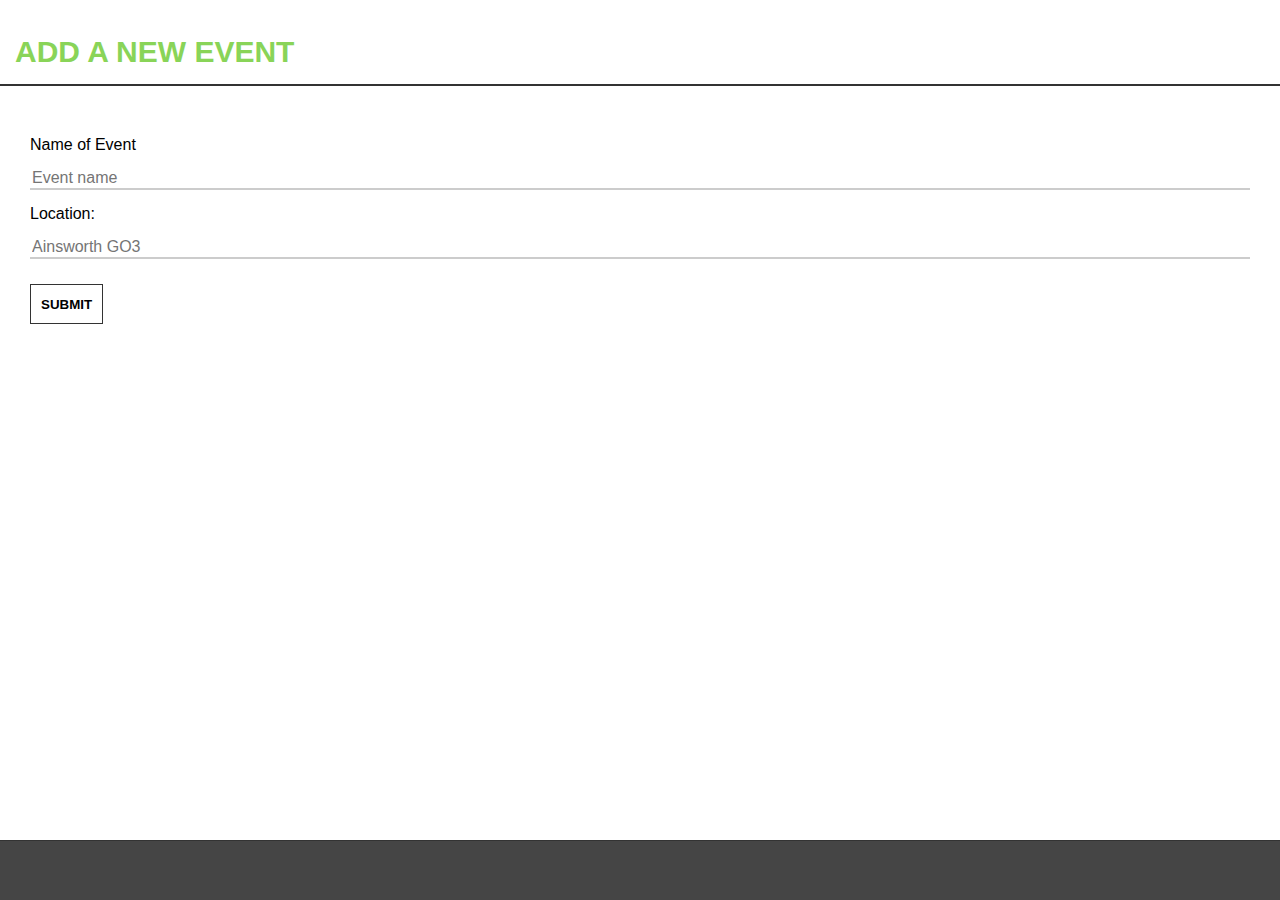
<file: templates/newevent.html>
<!DOCTYPE html>
<html>
  <head>
    <meta charset="utf-8">
    <meta name="viewport" content="width=device-width, initial-scale=1">
    <title>ArcScan</title>
    <link rel="shortcut icon" type="image/gif" href="images/cutefavicon.gif">
    <link rel="stylesheet" href="style/dash.css">
    <link rel="stylesheet" href="https://use.fontawesome.com/releases/v5.1.0/css/all.css" integrity="sha384-lKuwvrZot6UHsBSfcMvOkWwlCMgc0TaWr+30HWe3a4ltaBwTZhyTEggF5tJv8tbt" crossorigin="anonymous">
  <style>
    * {
  box-sizing: border-box;
}

body {
  margin:0;
  background-color: white;
  font-family:ProximaNova-Black,"Helvetica Neue",Helvetica,Arial,sans-serif;

}

#main {
  min-height: calc(100%);
  background: white;
  position: absolute;
  width: 100%;
}

h1 {
  border-bottom: 2px solid #333;
  font-size: 30px;
  padding: 15px;
  color:#89D458;
  text-transform: uppercase;
}

#studash-title input[type=text], select {
  font-size: 40px;
  border: none;
  letter-spacing: 20px;
  width: 100%;
  text-align: center;
  font-weight: bold;
  text-transform: uppercase;
  font-family:ProximaNova-Black,"Helvetica Neue",Helvetica,Arial,sans-serif;
}

input[type="submit"]{
  background-color:white;
  border: 1px solid #333;
  margin-top: 10px;
  height: 40px;
  font-weight: bold;
  box-shadow:none;
  border-radius: 0px;
  padding: 10px;
  vertical-align: center;
  text-transform:uppercase;
  transition: all 0.5s ease-in-out;
  -moz-transition: all 0.5s ease-in-out;
  -webkit-transition: all 0.5s ease-in-out;
}

input[type="submit"]:focus {
  border: 1px solid #333;
  background: #333;
  color: white;
  outline: none;
}

#studash-title input[type=text]:focus {
    text-transform: uppercase;
    border:none;
    box-sizing: border-box;
    outline:none;
    transition: all 0.5s ease-in-out;
    -moz-transition: all 0.5s ease-in-out;
    -webkit-transition: all 0.5s ease-in-out;
  }


#studash-title {
  position: absolute;'
  color:#89D458;
  border:none;
  text-align: center;
  font-size: 40px;
  width: 100%;
  top: 20%;
}
#studash-title h1 {
  color:#89D458;
  border:none;
  font-size: 40px;
}


.event-container {
  padding: 10px;
  border-bottom: 1px dashed #333;
  background: #333;
}

#event-wrap {
  padding: 5px 15px 5px 15px;
}

.event-name {
  font-weight:bold;
  font-size: 18px;
  width: 70%;
  color:#89D458;

}


.event-time {
  font-size: 10px;
  width: 30%;
  margin-top: 5px;
  text-transform:uppercase;
  color: #D3D3D3;
}

#footer {
  position: fixed;
  bottom: 0px;
  height: 60px;
  border-top: 1px solid #333;
  width: 100%;
  overflow: hidden;
  text-align: center;
  background-color: #454545;
}

/* navigation hover effect and style */
nav a:link{
    width: 30%;
    text-align: center;
    text-transform:uppercase;
    display:inline-block;
    color:#89D458;
    transition: all 0.2s ease-in-out;
    -moz-transition: all 0.2s ease-in-out; /*this works in firefox*/
    -webkit-transition: all 0.2s ease-in-out; /*this works in chrome*/
    padding:15px 50px 0px 50px;
    letter-spacing:2px;
  border:2px solid transparent;
}


nav a:visited {
    color:#89D458;
}

#new-event-wrap {
  padding: 30px;
}
#new-event-wrap input[type=text], select, #new-event-wrap input[type=time], #new-event-wrap input[type=date] {
  outline: none;
  border: none;
  width: 100%;
  padding-top: 15px;
  display: inline-block;
  font-size:16px;
  border:none;
  line-height:18px;
  border-bottom: 2px solid #ccc;
  box-sizing: border-box;
  transition: all 0.5s ease-in-out;
  -moz-transition: all 0.5s ease-in-out;
  -webkit-transition: all 0.5s ease-in-out;
  margin-bottom: 15px;
}

  </style>
  </head>

  <body>

  <div id="main">
    <div id="header">
      <h1>Add a new event</h1>
    </div>
    <div id="new-event-wrap">
      <form METHOD = "POST">
          <label> Name of Event</label><br>
          <input name="name" type="text" placeholder="Event name">
          <br>
          <!--
          <label> Time: </label> <br>
          <input name="starttime" type="text" placeholder="00:00:AM">
          <br>

          <label> Date: </label><br>
          <input name="date" type="date" placeholder="dd/mm/yy">
          -->
          <label> Location: </label><br>
          <input name="location" type="text" placeholder="Ainsworth GO3">
          <br>
      <input type="submit" value="submit"> </input>
      </form>
    </div>
  </div>

  <div id="footer">
    <nav>
    <a href="profSoc.html"> <i class="fas fa-user-alt"></i> </a>
    <a href="/"> <i class="fas fa-plus-circle"></i> </a>
    <a href="/"> <i class="fas fa-sign-out-alt"></i> </a>
    </nav>
  </div>
  </body>
</html>
</file>
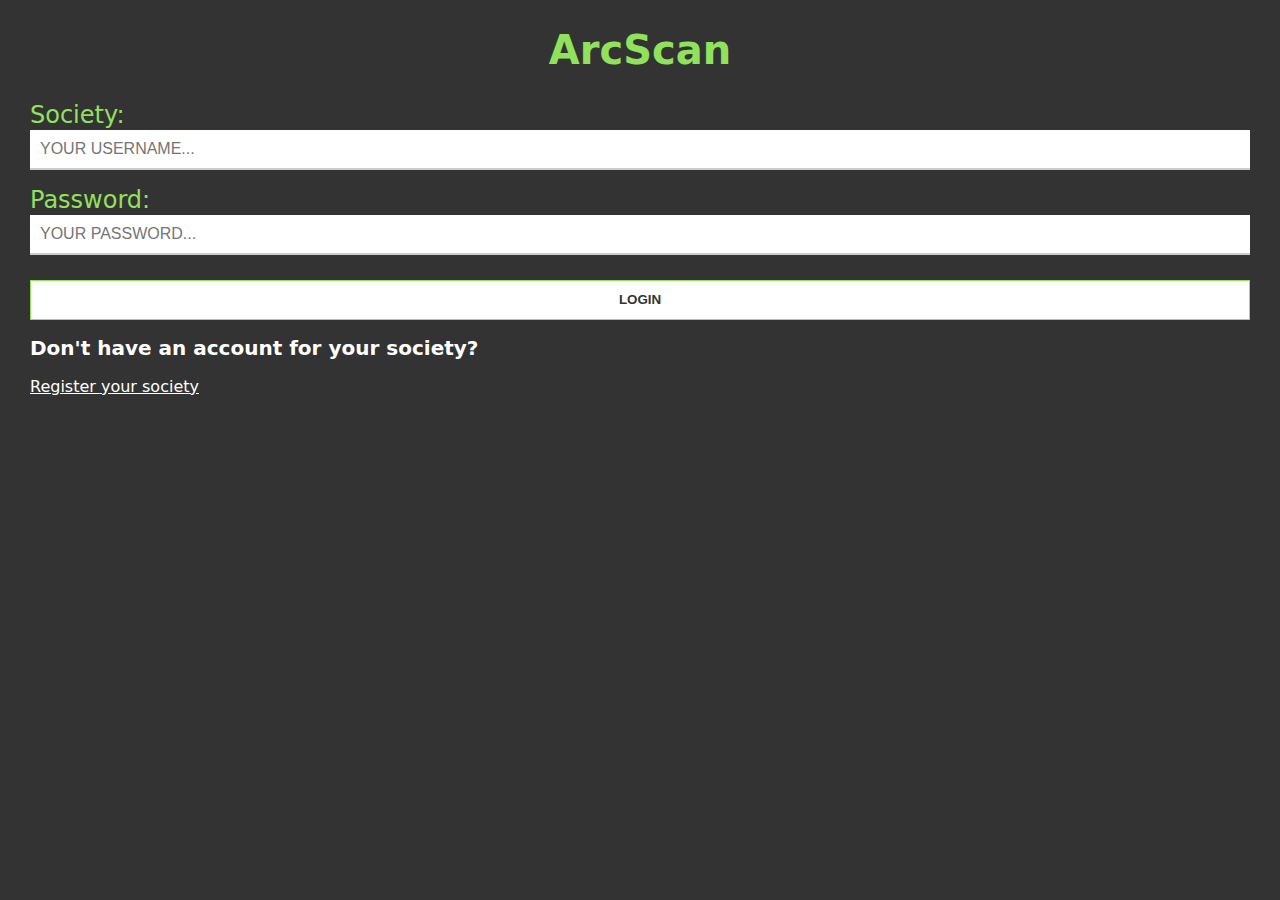
<file: templates/soclogin.html>
<!DOCTYPE html>
<html>
  <head>
    <meta charset="utf-8">
    <meta name="viewport" content="width=device-width, initial-scale=1">
    <title>ArcScan</title>
    <link rel="shortcut icon" type="image/gif" href="images/cutefavicon.gif">
    <link rel="stylesheet" href="style/style.css">
    <link rel="stylesheet" href="https://use.fontawesome.com/releases/v5.1.0/css/all.css" integrity="sha384-lKuwvrZot6UHsBSfcMvOkWwlCMgc0TaWr+30HWe3a4ltaBwTZhyTEggF5tJv8tbt" crossorigin="anonymous">
    <style>
  * {
  box-sizing: border-box;/* Includes padding and border in the element's total width and height*/
}
  body, html{
    background:#333333;
    box-sizing: border-box;
    font-family:"Lucida Grande", "Lucida Sans Unicode", "Lucida Sans", "DejaVu Sans", Verdana, sans-serif;
  }

  #wrap {
    position: absolute;
    width:calc(100% - 60px);
    top: 0px;
    color: white;
    left: 30px;
    z-index: 100;

  }

  label{
    color:#91E15C;
    font-size:24px;
    line-height: 30px;
  }

  input[type=text], select, input[type=password]{
    width: 100%;
    padding: 10px 10px;
    display: inline-block;
    font-size:16px;
    border:none;
    line-height:18px;
    border-bottom: 2px solid #ccc;
    box-sizing: border-box;
    transition: all 0.5s ease-in-out;
    -moz-transition: all 0.5s ease-in-out;
    -webkit-transition: all 0.5s ease-in-out;
    margin-bottom: 15px;
    text-transform: uppercase;
  }

  input[type=text]:focus, input[type=password]:focus{
    display: inline-block;
    text-transform: uppercase;
    line-height:18px;
    font-size:16px;
    border:none;
    border-bottom: 2px solid #3B84D1;
    box-sizing: border-box;
    outline:none;
    transition: all 0.5s ease-in-out;
    -moz-transition: all 0.5s ease-in-out;
    -webkit-transition: all 0.5s ease-in-out;
  }


  input[type="submit"]{
    background-color:white;
    width: 100%;
    border: 1px solid #91E15C ;
    margin-top: 10px;
    color:#333;
    height: 40px;
    font-weight: bold;
    box-shadow:none;
    border-radius: 0px;
    vertical-align: center;
    text-transform:uppercase;
    transition: all 0.5s ease-in-out;
    -moz-transition: all 0.5s ease-in-out;
    -webkit-transition: all 0.5s ease-in-out;
  }
    input[type="submit"]:hover{
    background-color:#91E15C;
    color: white;
    transition: all 0.5s ease-in-out;
    -moz-transition: all 0.5s ease-in-out;
    -webkit-transition: all 0.5s ease-in-out;

  }
  h1 {
    color: #91E15C;
    font-size: 40px;
    text-align: center;
  }
  h2 {
    color: white;
    font-size: 20px;
  }

  .register-botton {
    background-color: #91E15C;
    font-size: 25px;
    font-weight: bold;
    width: 100%;
  }

  </style>
  </head>

  <body>
  <div id="wrap">
    <form METHOD = "POST">
    <h1>ArcScan</h1>
    <label> Society: </label> <br>
    <input name="username" type="text" placeholder="Your username...">
    <label> Password: </label><br>
    <input name="password" type="password" placeholder="Your password...">
    <input type="submit" value="login" action="/soclogin"> </input>
    </form>

    <p></p>
    <h2>Don't have an account for your society? </h2>
    <div class="register-buttton"><a href="{{url_for('socregister')}}">Register your society </a></div>
  </div>


  </body>
</html>
</file>
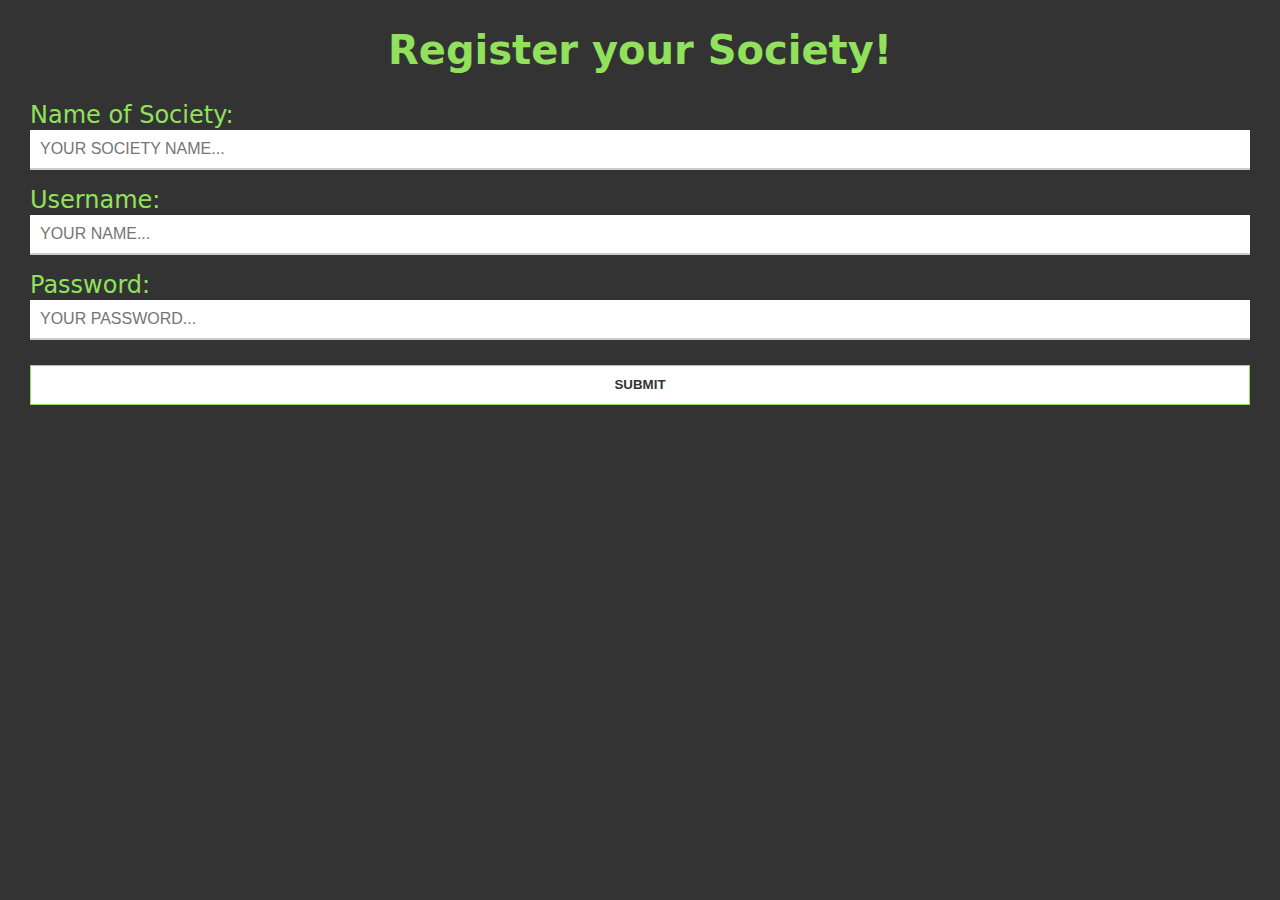
<file: templates/socregister.html>
<!DOCTYPE html>
<html>
  <head>
    <meta charset="utf-8">
    <meta name="viewport" content="width=device-width, initial-scale=1">
    <title>ArcScan</title>
    <link rel="shortcut icon" type="image/gif" href="images/cutefavicon.gif">
    <link rel="stylesheet" href="style/style.css">
    <link rel="stylesheet" href="https://use.fontawesome.com/releases/v5.1.0/css/all.css" integrity="sha384-lKuwvrZot6UHsBSfcMvOkWwlCMgc0TaWr+30HWe3a4ltaBwTZhyTEggF5tJv8tbt" crossorigin="anonymous">
  <style>
  * {
  box-sizing: border-box;/* Includes padding and border in the element's total width and height*/
}
  body, html{
    background:#333333;
    box-sizing: border-box;
    font-family:"Lucida Grande", "Lucida Sans Unicode", "Lucida Sans", "DejaVu Sans", Verdana, sans-serif;
  }

  #wrap {
    position: absolute;
    width:calc(100% - 60px);
    top: 0px;
    color: white;
    left: 30px;
    z-index: 100;

  }

  label{
    color:#91E15C;
    font-size:24px;
    line-height: 30px;
  }

  input[type=text], select, input[type=password]{
    width: 100%;
    padding: 10px 10px;
    display: inline-block;
    font-size:16px;
    border:none;
    line-height:18px;
    border-bottom: 2px solid #ccc;
    box-sizing: border-box;
    transition: all 0.5s ease-in-out;
    -moz-transition: all 0.5s ease-in-out;
    -webkit-transition: all 0.5s ease-in-out;
    margin-bottom: 15px;
    text-transform: uppercase;
  }

  input[type=text]:focus, input[type=password]:focus{
    display: inline-block;
    text-transform: uppercase;
    line-height:18px;
    font-size:16px;
    border:none;
    border-bottom: 2px solid #3B84D1;
    box-sizing: border-box;
    outline:none;
    transition: all 0.5s ease-in-out;
    -moz-transition: all 0.5s ease-in-out;
    -webkit-transition: all 0.5s ease-in-out;
  }


  input[type="submit"]{
    background-color:white;
    width: 100%;
    border: 1px solid #91E15C ;
    margin-top: 10px;
    color:#333;
    height: 40px;
    font-weight: bold;
    box-shadow:none;
    border-radius: 0px;
    vertical-align: center;
    text-transform:uppercase;
    transition: all 0.5s ease-in-out;
    -moz-transition: all 0.5s ease-in-out;
    -webkit-transition: all 0.5s ease-in-out;
  }
    input[type="submit"]:hover{
    background-color:#91E15C;
    color: white;
    transition: all 0.5s ease-in-out;
    -moz-transition: all 0.5s ease-in-out;
    -webkit-transition: all 0.5s ease-in-out;

  }
  h1 {
    color: #91E15C;
    font-size: 40px;
    text-align: center;
  }
  h2 {
    color: white;
    font-size: 20px;
  }

  .register-botton {
    background-color: #91E15C;
    font-size: 25px;
    font-weight: bold;
    width: 100%;
  }

  </style>
  </head>

  <body>
  <div id="wrap">
    <h1>Register your Society!</h1>

    <div id="form" >
    <form METHOD = "POST">

        <label> Name of Society: </label><br>
        <input name="name" type="text" placeholder="Your society name...">
        <br>
        <label> Username: </label> <br>
        <input name="username" type="text" placeholder="Your name...">
        <br>
        <label> Password: </label><br>
        <input name="password" type="password" placeholder="Your password...">
        <br>
    <input type="submit" value="submit"> </input>
    </form>
  </div>


  </body>
</html>
</file>
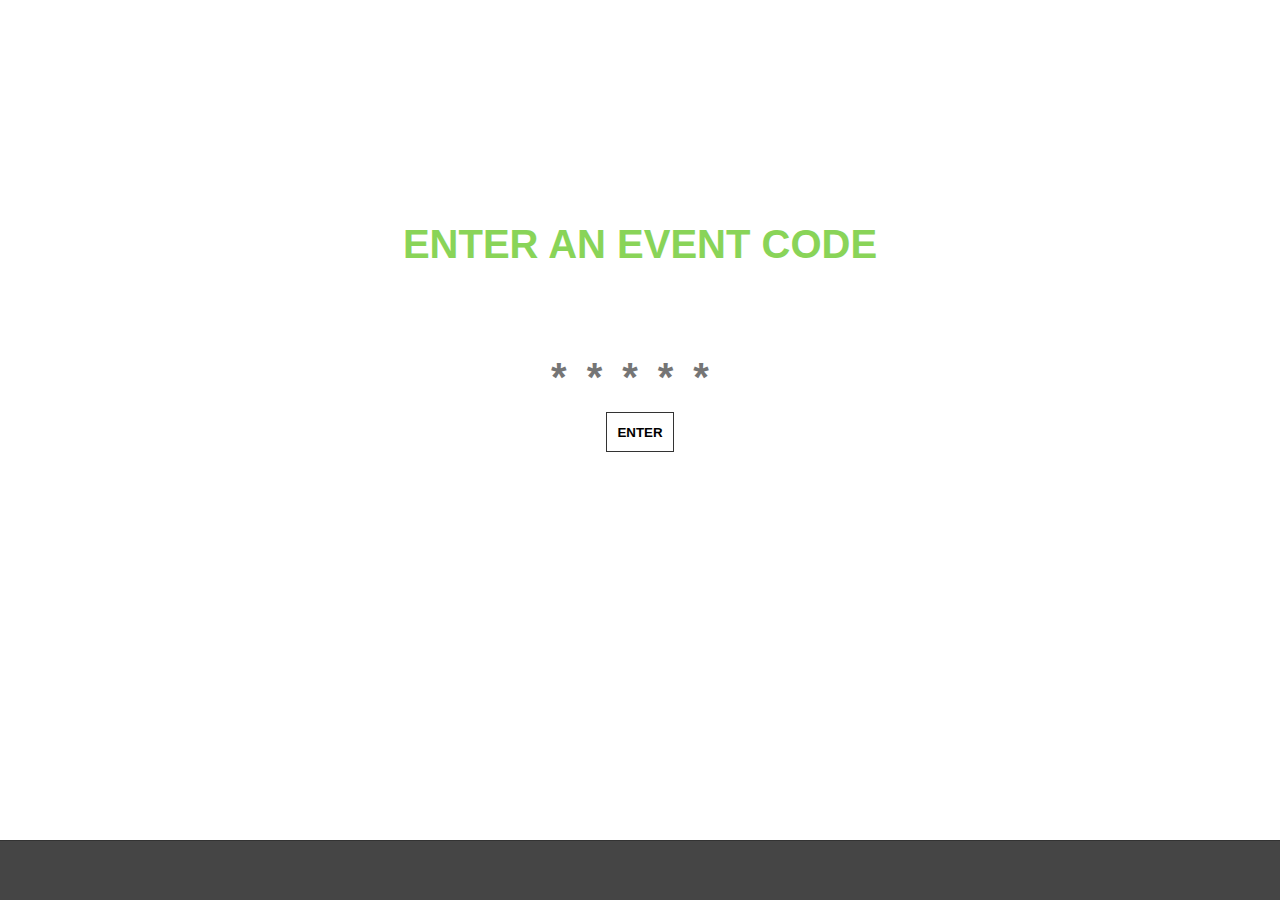
<file: templates/studash.html>
<!DOCTYPE html>
<html>
  <head>
    <meta charset="utf-8">
    <meta name="viewport" content="width=device-width, initial-scale=1">
    <title>ArcScan</title>
    <link rel="shortcut icon" type="image/gif" href="images/cutefavicon.gif">
    <link rel="stylesheet" href="style/dash.css">
    <link rel="stylesheet" href="https://use.fontawesome.com/releases/v5.1.0/css/all.css" integrity="sha384-lKuwvrZot6UHsBSfcMvOkWwlCMgc0TaWr+30HWe3a4ltaBwTZhyTEggF5tJv8tbt" crossorigin="anonymous">

  </head>

  <body>

    <div id="studash-title">
      <label> <h1>Enter an event code </h1> </label> <br>
      <input name="code" type="text" placeholder="*****">
      <input type="submit" value="enter"> </input>
    </div>
  <div id="footer">
    <nav>
    <a href="profIndv.html"> <i class="fas fa-user-alt"></i> </a>
    <a href="/"> <i class="fas fa-sign-out-alt"></i> </a>
    </nav>
  </div>
  </body>
</html>
</file>
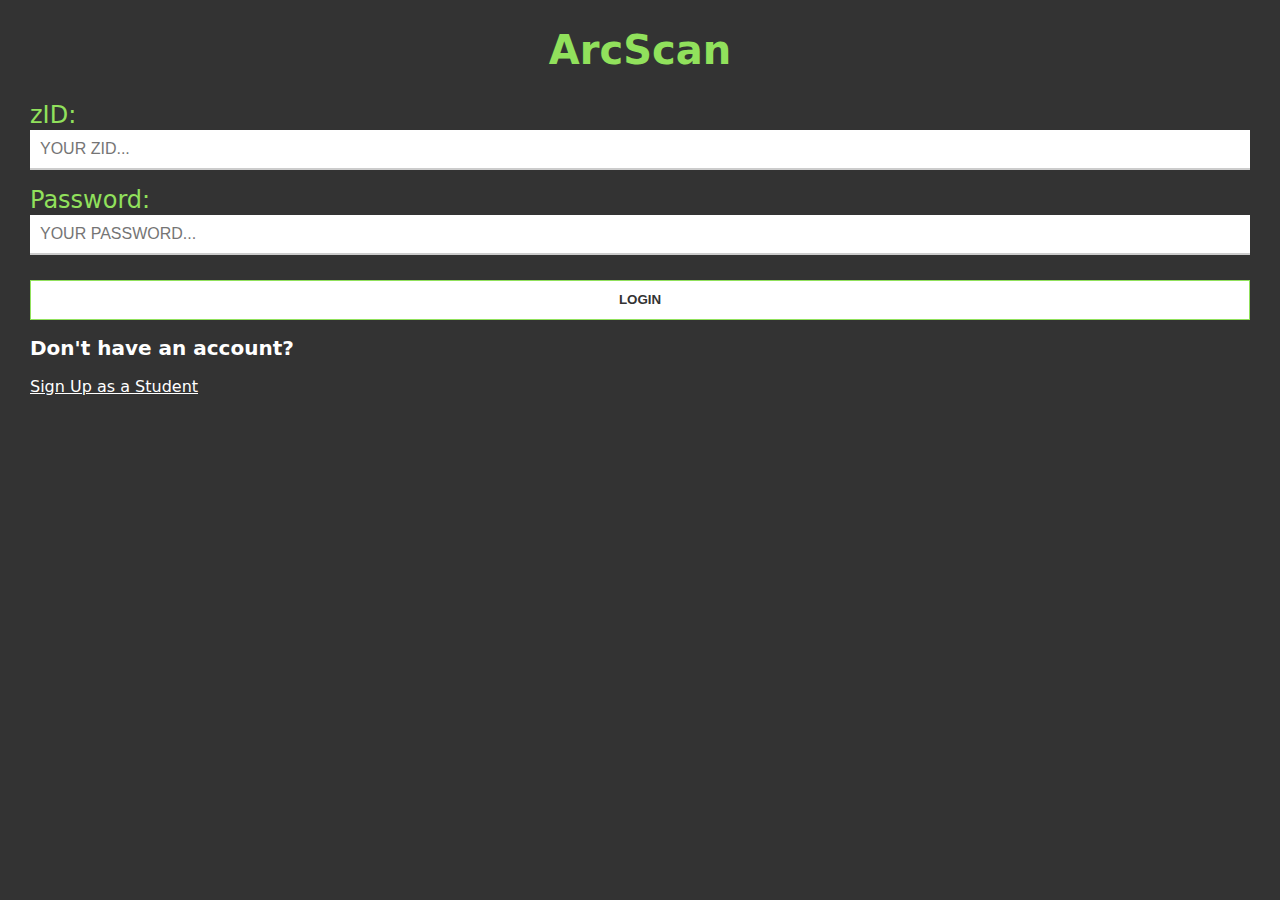
<file: templates/stulogin.html>
<!DOCTYPE html>
<html>
  <head>
    <meta charset="utf-8">
    <meta name="viewport" content="width=device-width, initial-scale=1">
    <title>ArcScan</title>
    <link rel="shortcut icon" type="image/gif" href="images/cutefavicon.gif">
    <link rel="stylesheet" href="style/style.css">
    <link rel="stylesheet" href="https://use.fontawesome.com/releases/v5.1.0/css/all.css" integrity="sha384-lKuwvrZot6UHsBSfcMvOkWwlCMgc0TaWr+30HWe3a4ltaBwTZhyTEggF5tJv8tbt" crossorigin="anonymous">
  <style>
    * {
  box-sizing: border-box;/* Includes padding and border in the element's total width and height*/
}
  body, html{
    background:#333333;
    box-sizing: border-box;
    font-family:"Lucida Grande", "Lucida Sans Unicode", "Lucida Sans", "DejaVu Sans", Verdana, sans-serif;
  }

  #wrap {
    position: absolute;
    width:calc(100% - 60px);
    top: 0px;
    color: white;
    left: 30px;
    z-index: 100;

  }

  label{
    color:#91E15C;
    font-size:24px;
    line-height: 30px;
  }

  input[type=text], select, input[type=password]{
    width: 100%;
    padding: 10px 10px;
    display: inline-block;
    font-size:16px;
    border:none;
    line-height:18px;
    border-bottom: 2px solid #ccc;
    box-sizing: border-box;
    transition: all 0.5s ease-in-out;
    -moz-transition: all 0.5s ease-in-out;
    -webkit-transition: all 0.5s ease-in-out;
    margin-bottom: 15px;
    text-transform: uppercase;
  }

  input[type=text]:focus, input[type=password]:focus{
    display: inline-block;
    text-transform: uppercase;
    line-height:18px;
    font-size:16px;
    border:none;
    border-bottom: 2px solid #3B84D1;
    box-sizing: border-box;
    outline:none;
    transition: all 0.5s ease-in-out;
    -moz-transition: all 0.5s ease-in-out;
    -webkit-transition: all 0.5s ease-in-out;
  }


  input[type="submit"]{
    background-color:white;
    width: 100%;
    border: 1px solid #91E15C ;
    margin-top: 10px;
    color:#333;
    height: 40px;
    font-weight: bold;
    box-shadow:none;
    border-radius: 0px;
    vertical-align: center;
    text-transform:uppercase;
    transition: all 0.5s ease-in-out;
    -moz-transition: all 0.5s ease-in-out;
    -webkit-transition: all 0.5s ease-in-out;
  }
    input[type="submit"]:hover{
    background-color:#91E15C;
    color: white;
    transition: all 0.5s ease-in-out;
    -moz-transition: all 0.5s ease-in-out;
    -webkit-transition: all 0.5s ease-in-out;

  }
  h1 {
    color: #91E15C;
    font-size: 40px;
    text-align: center;
  }
  h2 {
    color: white;
    font-size: 20px;
  }

  .register-botton {
    background-color: #91E15C;
    font-size: 25px;
    font-weight: bold;
    width: 100%;
  }

  </style>
  </head>

  <body>
  <div id="wrap">
    <h1>ArcScan</h1>
    <form method = "POST">
    <label> zID: </label> <br>
    <input name="zid" type="text" placeholder="Your zid...">
    <label> Password: </label><br>
    <input name="password" type="password" placeholder="Your password...">
    <input type="submit" value="login"> </input>
  </form>
    <p></p>
    <h2>Don't have an account? </h2>
    <div class="register-buttton"><a href="{{url_for('sturegister')}}">Sign Up as a Student</a></div>

  </div>


  </body>
</html>
</file>
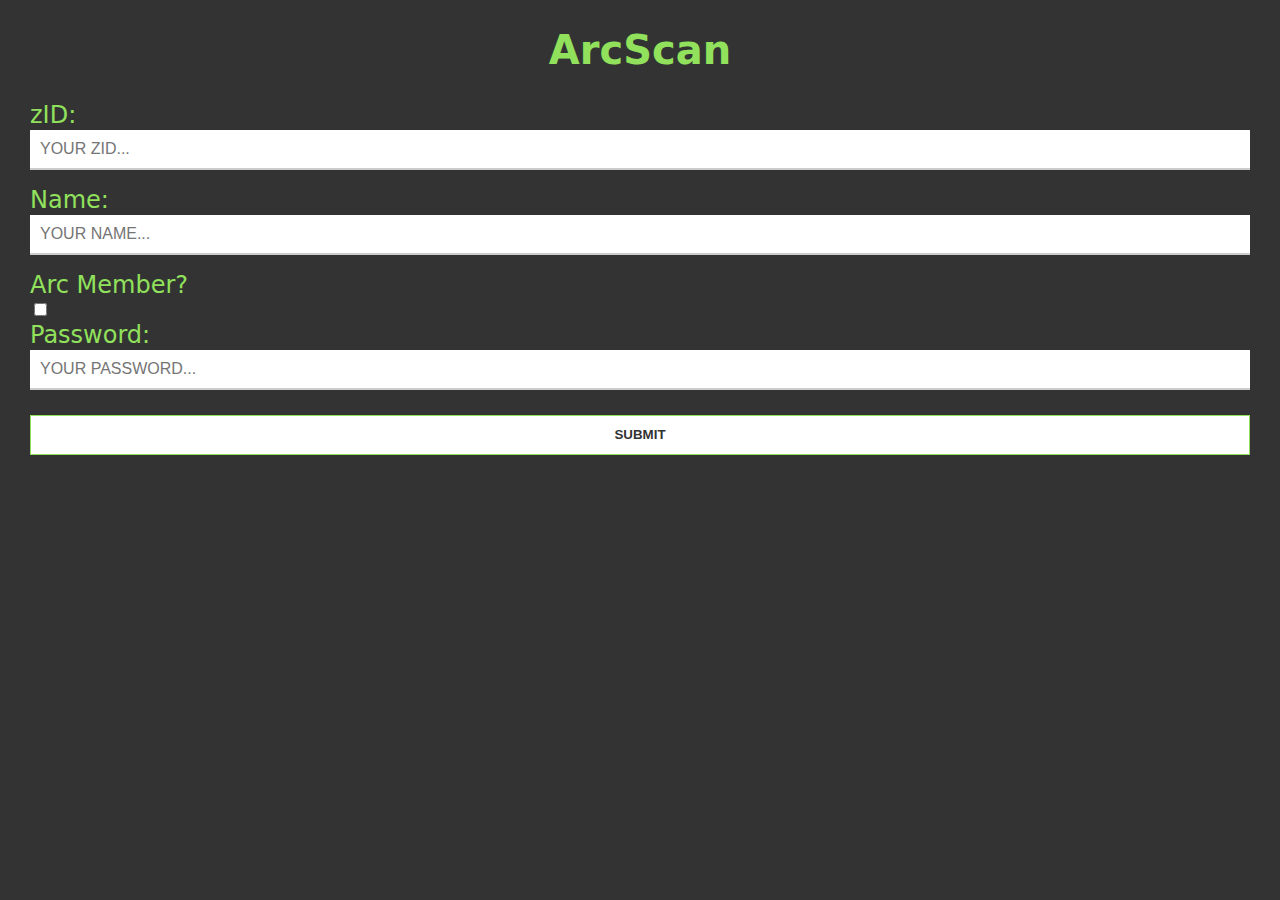
<file: templates/sturegister.html>
<!DOCTYPE html>
<html>
  <head>
    <meta charset="utf-8">
    <meta name="viewport" content="width=device-width, initial-scale=1">
    <title>ArcScan</title>
    <link rel="shortcut icon" type="image/gif" href="images/cutefavicon.gif">
    <link rel="stylesheet" href="style/style.css">
    <link rel="stylesheet" href="https://use.fontawesome.com/releases/v5.1.0/css/all.css" integrity="sha384-lKuwvrZot6UHsBSfcMvOkWwlCMgc0TaWr+30HWe3a4ltaBwTZhyTEggF5tJv8tbt" crossorigin="anonymous">
    <style>
  * {
  box-sizing: border-box;/* Includes padding and border in the element's total width and height*/
}
  body, html{
    background:#333333;
    box-sizing: border-box;
    font-family:"Lucida Grande", "Lucida Sans Unicode", "Lucida Sans", "DejaVu Sans", Verdana, sans-serif;
  }

  #wrap {
    position: absolute;
    width:calc(100% - 60px);
    top: 0px;
    color: white;
    left: 30px;
    z-index: 100;

  }

  label{
    color:#91E15C;
    font-size:24px;
    line-height: 30px;
  }

  input[type=text], select, input[type=password]{
    width: 100%;
    padding: 10px 10px;
    display: inline-block;
    font-size:16px;
    border:none;
    line-height:18px;
    border-bottom: 2px solid #ccc;
    box-sizing: border-box;
    transition: all 0.5s ease-in-out;
    -moz-transition: all 0.5s ease-in-out;
    -webkit-transition: all 0.5s ease-in-out;
    margin-bottom: 15px;
    text-transform: uppercase;
  }

  input[type=text]:focus, input[type=password]:focus{
    display: inline-block;
    text-transform: uppercase;
    line-height:18px;
    font-size:16px;
    border:none;
    border-bottom: 2px solid #3B84D1;
    box-sizing: border-box;
    outline:none;
    transition: all 0.5s ease-in-out;
    -moz-transition: all 0.5s ease-in-out;
    -webkit-transition: all 0.5s ease-in-out;
  }


  input[type="submit"]{
    background-color:white;
    width: 100%;
    border: 1px solid #91E15C ;
    margin-top: 10px;
    color:#333;
    height: 40px;
    font-weight: bold;
    box-shadow:none;
    border-radius: 0px;
    vertical-align: center;
    text-transform:uppercase;
    transition: all 0.5s ease-in-out;
    -moz-transition: all 0.5s ease-in-out;
    -webkit-transition: all 0.5s ease-in-out;
  }
    input[type="submit"]:hover{
    background-color:#91E15C;
    color: white;
    transition: all 0.5s ease-in-out;
    -moz-transition: all 0.5s ease-in-out;
    -webkit-transition: all 0.5s ease-in-out;

  }
  h1 {
    color: #91E15C;
    font-size: 40px;
    text-align: center;
  }
  h2 {
    color: white;
    font-size: 20px;
  }

  .register-botton {
    background-color: #91E15C;
    font-size: 25px;
    font-weight: bold;
    width: 100%;
  }

  </style>
  </head>

  <body>
  <div id="wrap">
    <h1>ArcScan</h1>

    <div id="form" >
    <form method = "POST">

        <label> zID: </label> <br>
        <input name="zid" type="text" placeholder="Your zid...">
        <br>
        <label> Name: </label><br>
        <input name="name" type="text" placeholder="Your name...">
        <br>
        <label> Arc Member? </label><br>
        <input type="checkbox" name="arc" placeholder="Your password...">
        <br>
        <label> Password: </label><br>
        <input name="password" type="password" placeholder="Your password...">
        <br>
    <input type="submit" value="submit" action="/stulogin"> </input>
    </form>
  </div>


  </body>
</html>
</file>
<file: templates/style/dash.css>
* {
  box-sizing: border-box;
}

body {
  margin:0;
  background-color: white;
  font-family:ProximaNova-Black,"Helvetica Neue",Helvetica,Arial,sans-serif;

}

#main {
  min-height: calc(100%);
  background: white;
  position: absolute;
  width: 100%;
  padding-bottom: 60px;
}

h1 {
  border-bottom: 2px solid #333;
  font-size: 30px;
  padding: 15px;
  color:#89D458;
  text-transform: uppercase;
}

h2 {
  font-size: 25px;
  color: #89D458;
  text-align: center;

}

#studash-title input[type=text], select {
  font-size: 40px;
  border: none;
  letter-spacing: 20px;
  width: 100%;
  text-align: center;
  font-weight: bold;
  text-transform: uppercase;
  font-family:ProximaNova-Black,"Helvetica Neue",Helvetica,Arial,sans-serif;
}

input[type="submit"]{
  background-color:white;
  border: 1px solid #333;
  margin-top: 10px;
  height: 40px;
  font-weight: bold;
  box-shadow:none;
  border-radius: 0px;
  padding: 10px;
  vertical-align: center;
  text-transform:uppercase;
  transition: all 0.5s ease-in-out;
  -moz-transition: all 0.5s ease-in-out;
  -webkit-transition: all 0.5s ease-in-out;
}

input[type="submit"]:focus {
  border: 1px solid #333;
  background: #333;
  color: white;
  outline: none;
}

#studash-title input[type=text]:focus {
    text-transform: uppercase;
  	border:none;
    box-sizing: border-box;
  	outline:none;
    transition: all 0.5s ease-in-out;
  	-moz-transition: all 0.5s ease-in-out;
  	-webkit-transition: all 0.5s ease-in-out;
  }


#studash-title {
  position: absolute;'
  color:#89D458;
  border:none;
  text-align: center;
  font-size: 40px;
  width: 100%;
  top: 20%;
}
#studash-title h1 {
  color:#89D458;
  border:none;
  font-size: 40px;
}


.event-container {
  padding: 10px;
  border-bottom: 1px dashed #333;
  background: #333;
}

#event-wrap {
  padding: 5px 15px 5px 15px;
}

.event-name {
  font-weight:bold;
  font-size: 18px;
  width: 70%;
  color:#89D458;

}


.event-time {
  font-size: 10px;
  width: 30%;
  margin-top: 5px;
  text-transform:uppercase;
  color: #D3D3D3;
}

#footer {
  position: fixed;
  bottom: 0px;
  height: 60px;
  border-top: 1px solid #333;
  width: 100%;
  overflow: hidden;
  text-align: center;
  background-color: #454545;
}

/* navigation hover effect and style */
nav a:link{
    width: 30%;
    text-align: center;
    text-transform:uppercase;
    display:inline-block;
    color:#89D458;
    transition: all 0.2s ease-in-out;
    -moz-transition: all 0.2s ease-in-out; /*this works in firefox*/
    -webkit-transition: all 0.2s ease-in-out; /*this works in chrome*/
    padding:15px 50px 0px 50px;
    letter-spacing:2px;
	border:2px solid transparent;
}


nav a:visited {
    color:#89D458;
}

#new-event-wrap {
  padding: 30px;
}
#new-event-wrap input[type=text], select, #new-event-wrap input[type=time], #new-event-wrap input[type=date] {
  outline: none;
  border: none;
  width: 100%;
  padding-top: 15px;
  display: inline-block;
  font-size:16px;
  border:none;
  line-height:18px;
  border-bottom: 2px solid #ccc;
  box-sizing: border-box;
  transition: all 0.5s ease-in-out;
  -moz-transition: all 0.5s ease-in-out;
  -webkit-transition: all 0.5s ease-in-out;
  margin-bottom: 15px;
}

.display-code {
  font-size: 30px;
  line-height: 35px;
  width: 100%;
  text-align: center;
  color: grey;
  padding: 20px;
}

.code {
  border-bottom: 7px dashed #454545;
  letter-spacing: 3px;
  text-transform: uppercase;
}
#display-code-wrap {
  padding: 0px 30px 30px 30px;
}
#registered-wrap {
  padding: 10px 30px 30px 30px;
  color: white;
  background-color:  #454545;
  margin: 10px;
  font-weight: bold;
}
</file>
<file: templates/style/style.css>
* {
  box-sizing: border-box;/* Includes padding and border in the element's total width and height*/
}
  body, html{
    background:#333333;
    box-sizing: border-box;
    font-family:ProximaNova-Black,"Helvetica Neue",Helvetica,Arial,sans-serif;
  }

  #wrap {
    position: absolute;
    width:calc(100% - 60px);
    top: 0px;
    color: white;
    left: 30px;
    z-index: 100;

  }

  a, a:visited, a:active {
    color: white;

  }
  label{
  	color:#89D458;
  	font-size:24px;
    line-height: 30px;
  }

  input[type=text], select, input[type=password]{
    width: 100%;
    padding: 10px 10px;
    display: inline-block;
  	font-size:16px;
  	border:none;
  	line-height:18px;
    border-bottom: 2px solid #ccc;
    box-sizing: border-box;
    transition: all 0.5s ease-in-out;
    -moz-transition: all 0.5s ease-in-out;
    -webkit-transition: all 0.5s ease-in-out;
    margin-bottom: 15px;
    text-transform: uppercase;
  }

  input[type=text]:focus, input[type=password]:focus{
    display: inline-block;
    text-transform: uppercase;
  	line-height:18px;
  	font-size:16px;
  	border:none;
    border-bottom: 2px solid #3B84D1;
    box-sizing: border-box;
  	outline:none;
    transition: all 0.5s ease-in-out;
  	-moz-transition: all 0.5s ease-in-out;
  	-webkit-transition: all 0.5s ease-in-out;
  }


  input[type="submit"]{
  	background-color:white;
    width: 100%;
  	border: 1px solid #91E15C ;
    margin-top: 10px;
  	color:#333;
    height: 40px;
    font-weight: bold;
  	box-shadow:none;
  	border-radius: 0px;
  	vertical-align: center;
  	text-transform:uppercase;
    transition: all 0.5s ease-in-out;
  	-moz-transition: all 0.5s ease-in-out;
  	-webkit-transition: all 0.5s ease-in-out;
  }
    input[type="submit"]:hover{
  	background-color:#91E15C;
    color: white;
    transition: all 0.5s ease-in-out;
  	-moz-transition: all 0.5s ease-in-out;
  	-webkit-transition: all 0.5s ease-in-out;

  }
  h1 {
    color:#89D458;
    font-size: 40px;
    text-align: center;
  }
  h2 {
    color: white;
    font-size: 20px;
  }

  .register-botton {
    background-color: #91E15C;
    font-size: 25px;
    font-weight: bold;
    width: 100%;
  }
</file>
